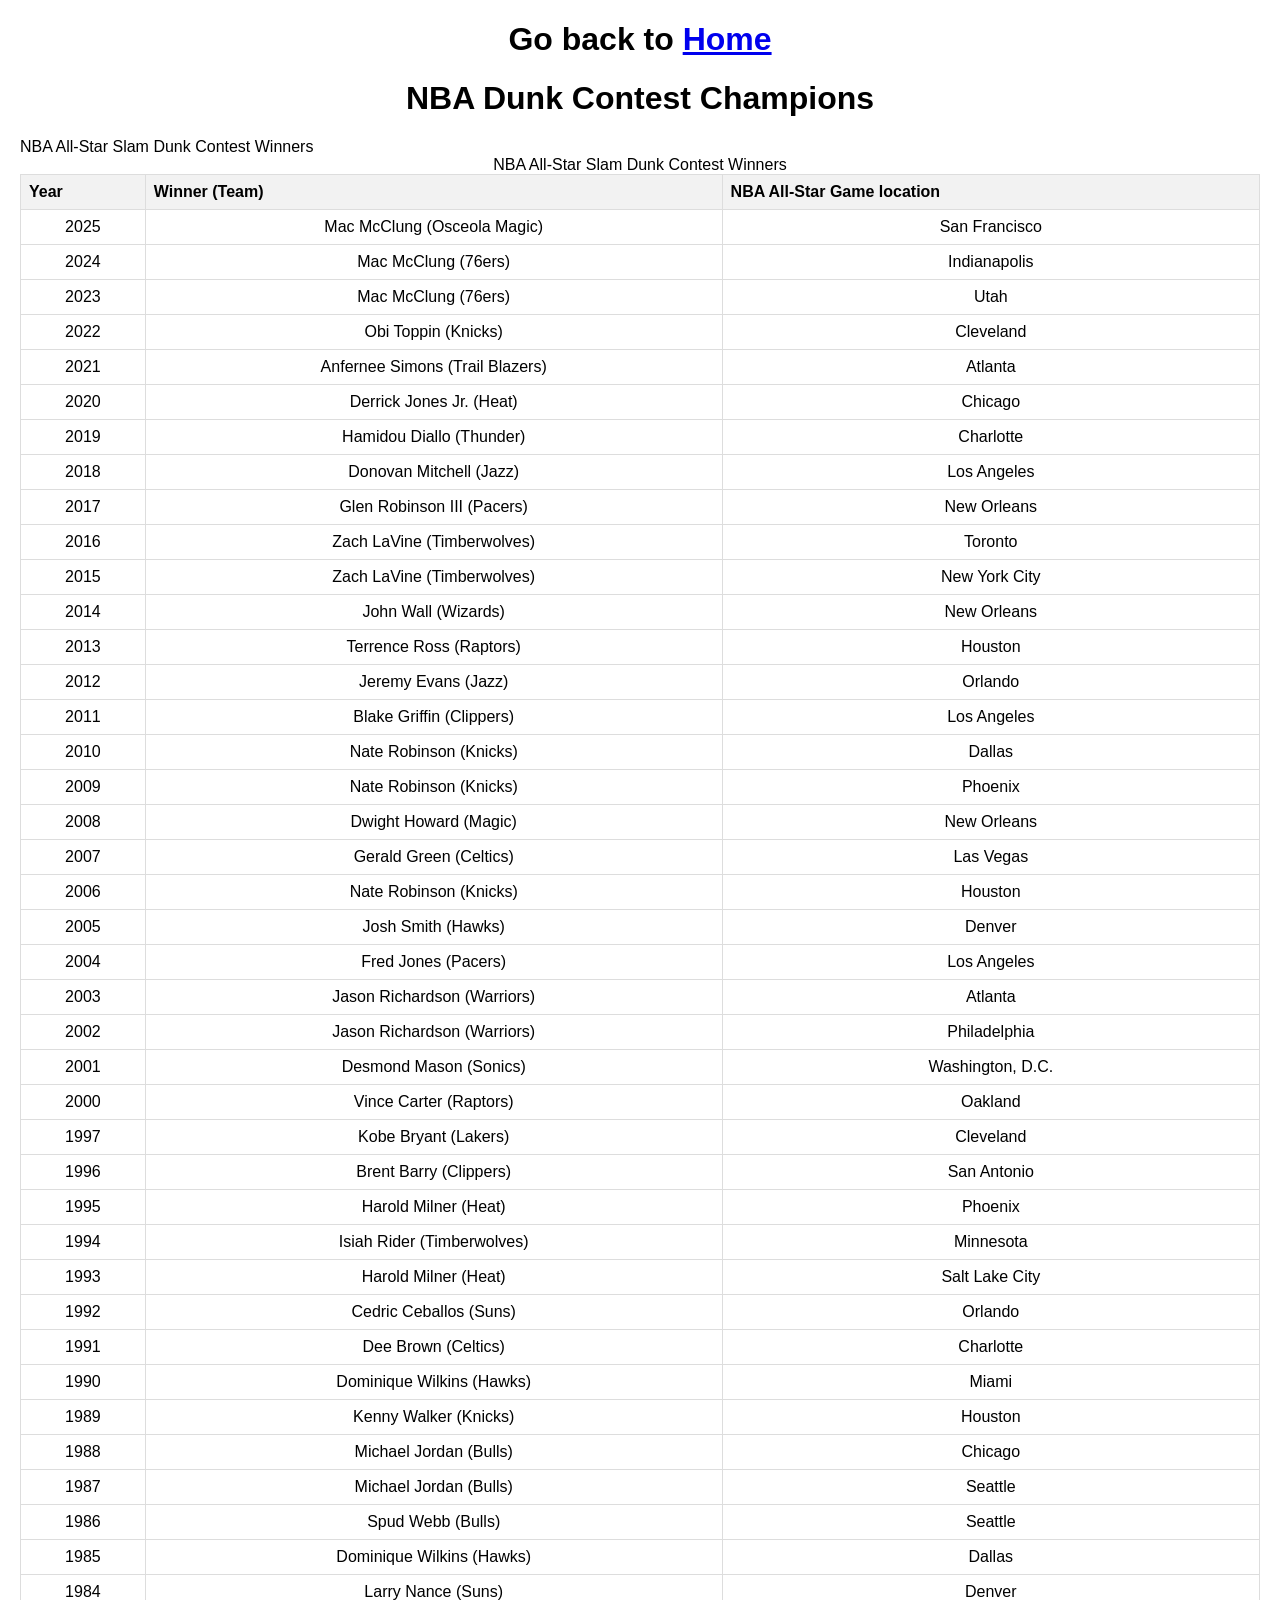
<file: page2.html>
<!DOCTYPE html>
<style>
    body {
        font-family: Arial, sans-serif;
        margin: 20px;
    }
    table {
        border-collapse: collapse;
        width: 100%;
    }
    th, td {
        border: 1px solid #ddd;
        padding: 8px;
        text-align: left;
    }
    th {
        background-color: #f2f2f2;
    }
    td {
        text-align: center;
    }
    h1 {
        text-align: center;
    }
</style>
<html>

    </head>

    <body>
    <h1>Go back to <a href="index.html">Home</a></h1>
    <h1>NBA Dunk Contest Champions</h1>
    NBA All-Star Slam Dunk Contest Winners
    <table>
        <caption>NBA All-Star Slam Dunk Contest Winners</caption>
        <thead>
            <tr>
                <th scope="col">Year</th>
                <th scope="col">Winner (Team)</th>
                <th scope="col">NBA All-Star Game location</th>
            </tr>
        </thead>
        <tbody>
            <tr><td>2025</td><td>Mac McClung (Osceola Magic)</td><td>San Francisco</td></tr>
            <tr><td>2024</td><td>Mac McClung (76ers)</td><td>Indianapolis</td></tr>
            <tr><td>2023</td><td>Mac McClung (76ers)</td><td>Utah</td></tr>
            <tr><td>2022</td><td>Obi Toppin (Knicks)</td><td>Cleveland</td></tr>
            <tr><td>2021</td><td>Anfernee Simons (Trail Blazers)</td><td>Atlanta</td></tr>
            <tr><td>2020</td><td>Derrick Jones Jr. (Heat)</td><td>Chicago</td></tr>
            <tr><td>2019</td><td>Hamidou Diallo (Thunder)</td><td>Charlotte</td></tr>
            <tr><td>2018</td><td>Donovan Mitchell (Jazz)</td><td>Los Angeles</td></tr>
            <tr><td>2017</td><td>Glen Robinson III (Pacers)</td><td>New Orleans</td></tr>
            <tr><td>2016</td><td>Zach LaVine (Timberwolves)</td><td>Toronto</td></tr>
            <tr><td>2015</td><td>Zach LaVine (Timberwolves)</td><td>New York City</td></tr>
            <tr><td>2014</td><td>John Wall (Wizards)</td><td>New Orleans</td></tr>
            <tr><td>2013</td><td>Terrence Ross (Raptors)</td><td>Houston</td></tr>
            <tr><td>2012</td><td>Jeremy Evans (Jazz)</td><td>Orlando</td></tr>
            <tr><td>2011</td><td>Blake Griffin (Clippers)</td><td>Los Angeles</td></tr>
            <tr><td>2010</td><td>Nate Robinson (Knicks)</td><td>Dallas</td></tr>
            <tr><td>2009</td><td>Nate Robinson (Knicks)</td><td>Phoenix</td></tr>
            <tr><td>2008</td><td>Dwight Howard (Magic)</td><td>New Orleans</td></tr>
            <tr><td>2007</td><td>Gerald Green (Celtics)</td><td>Las Vegas</td></tr>
            <tr><td>2006</td><td>Nate Robinson (Knicks)</td><td>Houston</td></tr>
            <tr><td>2005</td><td>Josh Smith (Hawks)</td><td>Denver</td></tr>
            <tr><td>2004</td><td>Fred Jones (Pacers)</td><td>Los Angeles</td></tr>
            <tr><td>2003</td><td>Jason Richardson (Warriors)</td><td>Atlanta</td></tr>
            <tr><td>2002</td><td>Jason Richardson (Warriors)</td><td>Philadelphia</td></tr>
            <tr><td>2001</td><td>Desmond Mason (Sonics)</td><td>Washington, D.C.</td></tr>
            <tr><td>2000</td><td>Vince Carter (Raptors)</td><td>Oakland</td></tr>
            <tr><td>1997</td><td>Kobe Bryant (Lakers)</td><td>Cleveland</td></tr>
            <tr><td>1996</td><td>Brent Barry (Clippers)</td><td>San Antonio</td></tr>
            <tr><td>1995</td><td>Harold Milner (Heat)</td><td>Phoenix</td></tr>
            <tr><td>1994</td><td>Isiah Rider (Timberwolves)</td><td>Minnesota</td></tr>
            <tr><td>1993</td><td>Harold Milner (Heat)</td><td>Salt Lake City</td></tr>
            <tr><td>1992</td><td>Cedric Ceballos (Suns)</td><td>Orlando</td></tr>
            <tr><td>1991</td><td>Dee Brown (Celtics)</td><td>Charlotte</td></tr>
            <tr><td>1990</td><td>Dominique Wilkins (Hawks)</td><td>Miami</td></tr>
            <tr><td>1989</td><td>Kenny Walker (Knicks)</td><td>Houston</td></tr>
            <tr><td>1988</td><td>Michael Jordan (Bulls)</td><td>Chicago</td></tr>
            <tr><td>1987</td><td>Michael Jordan (Bulls)</td><td>Seattle</td></tr>
            <tr><td>1986</td><td>Spud Webb (Bulls)</td><td>Seattle</td></tr>
            <tr><td>1985</td><td>Dominique Wilkins (Hawks)</td><td>Dallas</td></tr>
            <tr><td>1984</td><td>Larry Nance (Suns)</td><td>Denver</td></tr>
        </tbody>
    </table>
</file>
